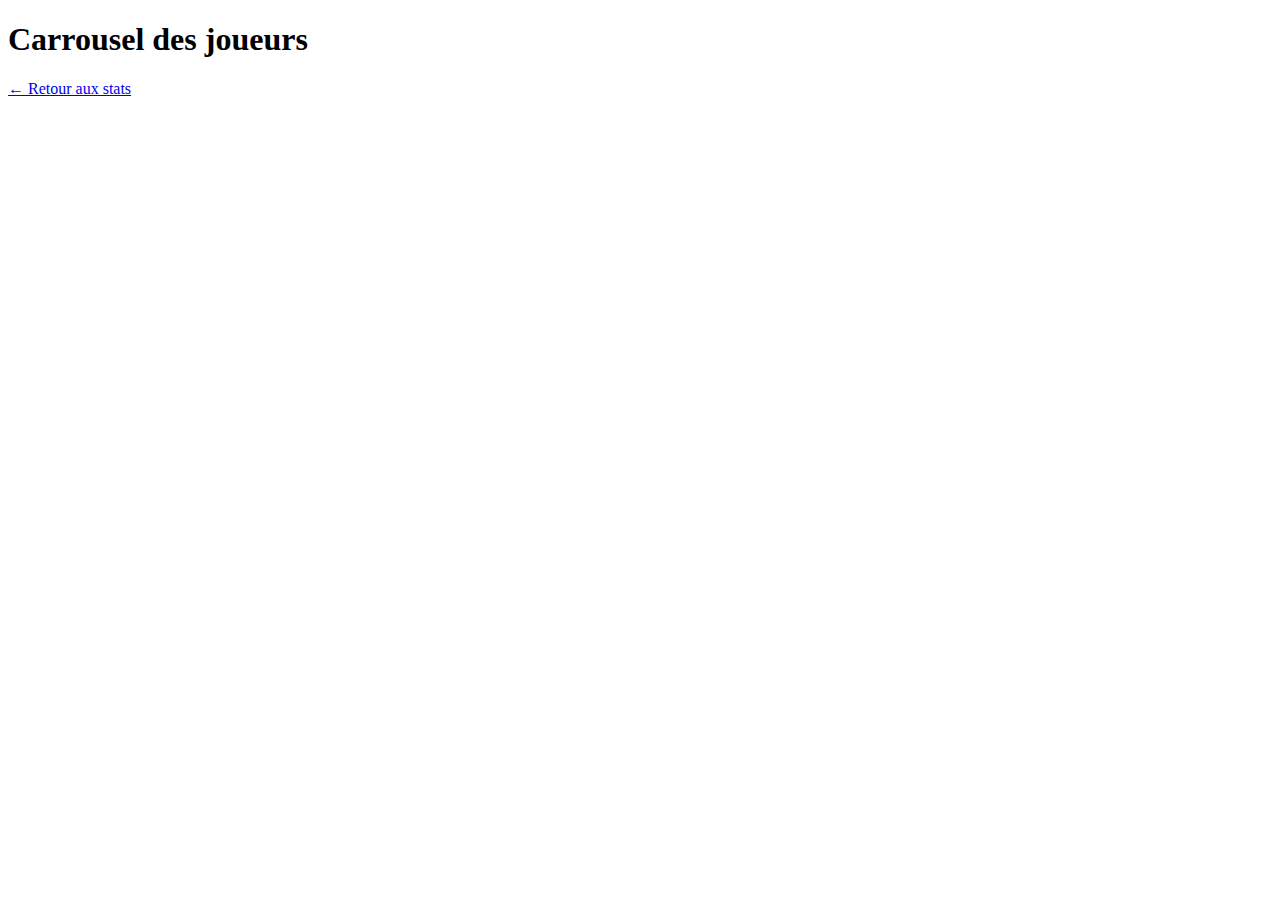
<file: templates/carousel.html>
<!DOCTYPE html>
<html lang="fr">
<head>
    <meta charset="UTF-8">
    <title>Carrousel Joueurs</title>
</head>
<body>
    <h1>Carrousel des joueurs</h1>
    <a href="{{ url_for('accueil') }}">← Retour aux stats</a>
</body>
</html>
</file>
